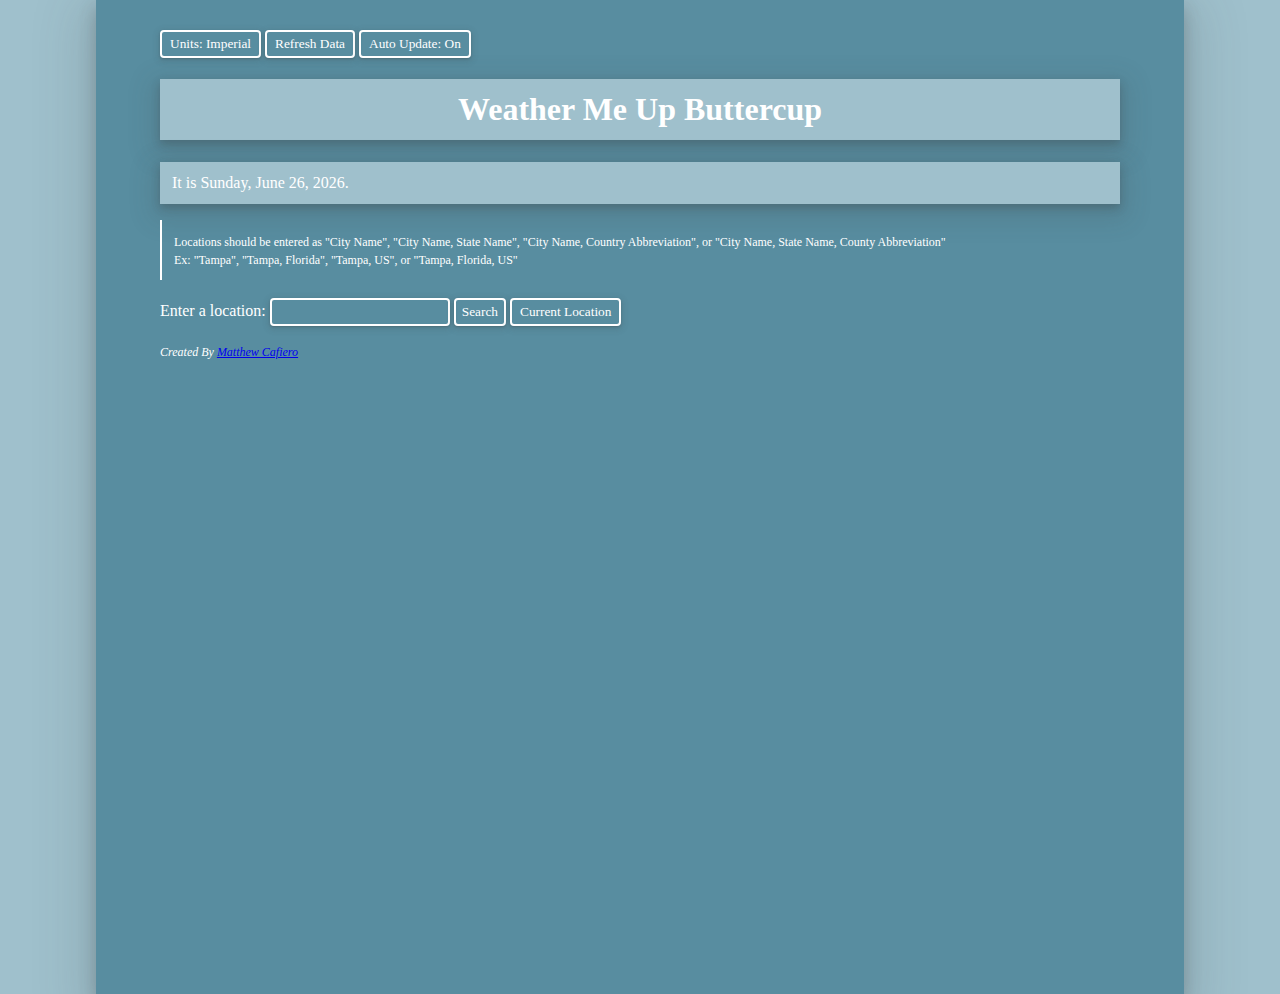
<file: index.html>
<!DOCTYPE html>
<html>

<head>
  <title id="title">Weather Me Up Buttercup</title>
  <link rel="stylesheet" href="style.css">
</head>

<body>
  <div id="main">
    <div id="header">
      <button id="changeUnits" class="header" onclick="changeUnits();">
        Units: Imperial
      </button>
      <button id="refreshData" class="header" onclick="refreshData();">
        Refresh Data
      </button>
      <button id="autoUpdate" class="header" onclick="autoUpdate(); getDate()">
        Auto Update: On
      </button>
    </div>

    <div id="titleCard">
      <h1 id="title">Weather Me Up Buttercup</h1>
      <p id="clock"></p>
    </div>

    <div>
      <div id="searchHelp">
        <small>
          Locations should be entered as "City Name", "City Name,
          State Name", "City Name, Country Abbreviation", or "City Name,
          State Name, County Abbreviation" <br> Ex: "Tampa", "Tampa, Florida",
          "Tampa, US", or "Tampa, Florida, US" <br>
        </small>
      </div>
      <br>

      <div id="searchBox">
        <form id="search" onsubmit="locationInput(); locHelper(); return false;">
          Enter a location:
          <input id="location" type="text" name="city">
          <input id="submitButton" type="submit" value="Search">
        </form>

        <button id="curLoc" onclick="currentLocationInput(); locHelper();">
          Current Location
        </button>
      </div>

      <div id="suggestions">
      </div>

      <small id="suggestionsWarning"></small>
    </div>

    <div>
      <h3 id="outTitle"></h3>
      <p id="out"></p>
      <div id="forecastBtns"></div>
      <p id="forecast"></p>
    </div>

    <address>
      Created By <a href="mailto:matthew.j.cafiero@gmail.com">Matthew Cafiero</a>
    </address>
  </div>


</body>

<script src="clock.js"></script>
<script src="data.js"></script>
<script src="actions.js"></script>
<script src="search.js"></script>



</html>
</file>
<file: style.css>
/* General style */
html {
  height: 100%;
}

body {
  background-color: rgb(159, 192, 204);
  /* background: linear-gradient(90, white 50%, black 50); */
  /* background: linear-gradient(90deg, #fdcd3b 80%, #ffed4b 80%); */

  font-family: verdana;
  margin: auto;
  height: 100%;
}

h1 {
  color: rgb(255, 255, 255);
  text-align: center;
}

h3 {
  color: rgb(255, 255, 255);
}

p {
  font-size: 16px;
  color: rgb(255, 255, 255);
}

button {
  font-family: verdana;
  color: rgb(255, 255, 255);
  background-color: transparent;
  padding: 4px;
  padding-left: 8px;
  padding-right: 8px;
  border: 2px solid white;
  border-radius: 4px;
  box-shadow: rgba(60, 64, 67, 0.3) 0px 1px 2px 0px,
    rgba(60, 64, 67, 0.15) 0px 2px 6px 2px;
}

form {
  font-family: verdana;
  color: rgb(255, 255, 255);

}

input {
  font-family: verdana;
  color: rgb(255, 255, 255);
  background-color: transparent;
  padding: 4px;
  padding-left: 6px;
  padding-right: 6px;
  border: 2px solid white;
  border-radius: 4px;
  box-shadow: rgba(60, 64, 67, 0.3) 0px 1px 2px 0px,
    rgba(60, 64, 67, 0.15) 0px 2px 6px 2px;
}

small {
  font-size: 12px;
  color: rgb(255, 255, 255);
}

address {
  font-size: 12px;
  color: rgb(255, 255, 255);
}


/* Specific elements style */
#search {
  display: inline-block;
}

#curLoc {
  display: inline-block;
}

#suggestionButton {
  position: relative;
  top: 5px;
  display: block;
  border: none;
  padding: none;
  text-decoration: underline;

  /* padding: 4px; */

  border-radius: none;
  box-shadow: none;
}

#suggestionButton:hover {
  font-weight: bold;
}

#suggestionButton:active {
  color: lightgray;
  font-weight: bold;
}

#suggestionsWarning {
  position: relative;
  top: 10px;
}

#main {
  background-color: rgb(88, 141, 160);
  /* background: linear-gradient(90, white 50%, black 50); */
  /* background: linear-gradient(90deg, #fdcd3b 80%, #ffed4b 80%); */

  max-width: 960px;
  height: 100%;
  margin: auto;

  border: 1px 50%;
  padding: 64px;
  padding-top: 30px;
  box-shadow: rgba(60, 64, 67, 0.3) 0px 8px 16px 0px,
    rgba(60, 64, 67, 0.15) 0px 16px 48px 16px;
}



#title {
  background-color: rgb(159, 192, 204);
  padding: 12px;
  box-shadow: rgba(60, 64, 67, 0.3) 0px 4px 8px 0px,
    rgba(60, 64, 67, 0.15) 0px 8px 24px 8px;
}

#clock {

  background-color: rgb(159, 192, 204);
  padding: 12px;
  box-shadow: rgba(60, 64, 67, 0.3) 0px 4px 8px 0px,
    rgba(60, 64, 67, 0.15) 0px 8px 24px 8px;
}

#searchHelp {
  border-left: 2px solid white;
  padding: 12px;

}
</file>
